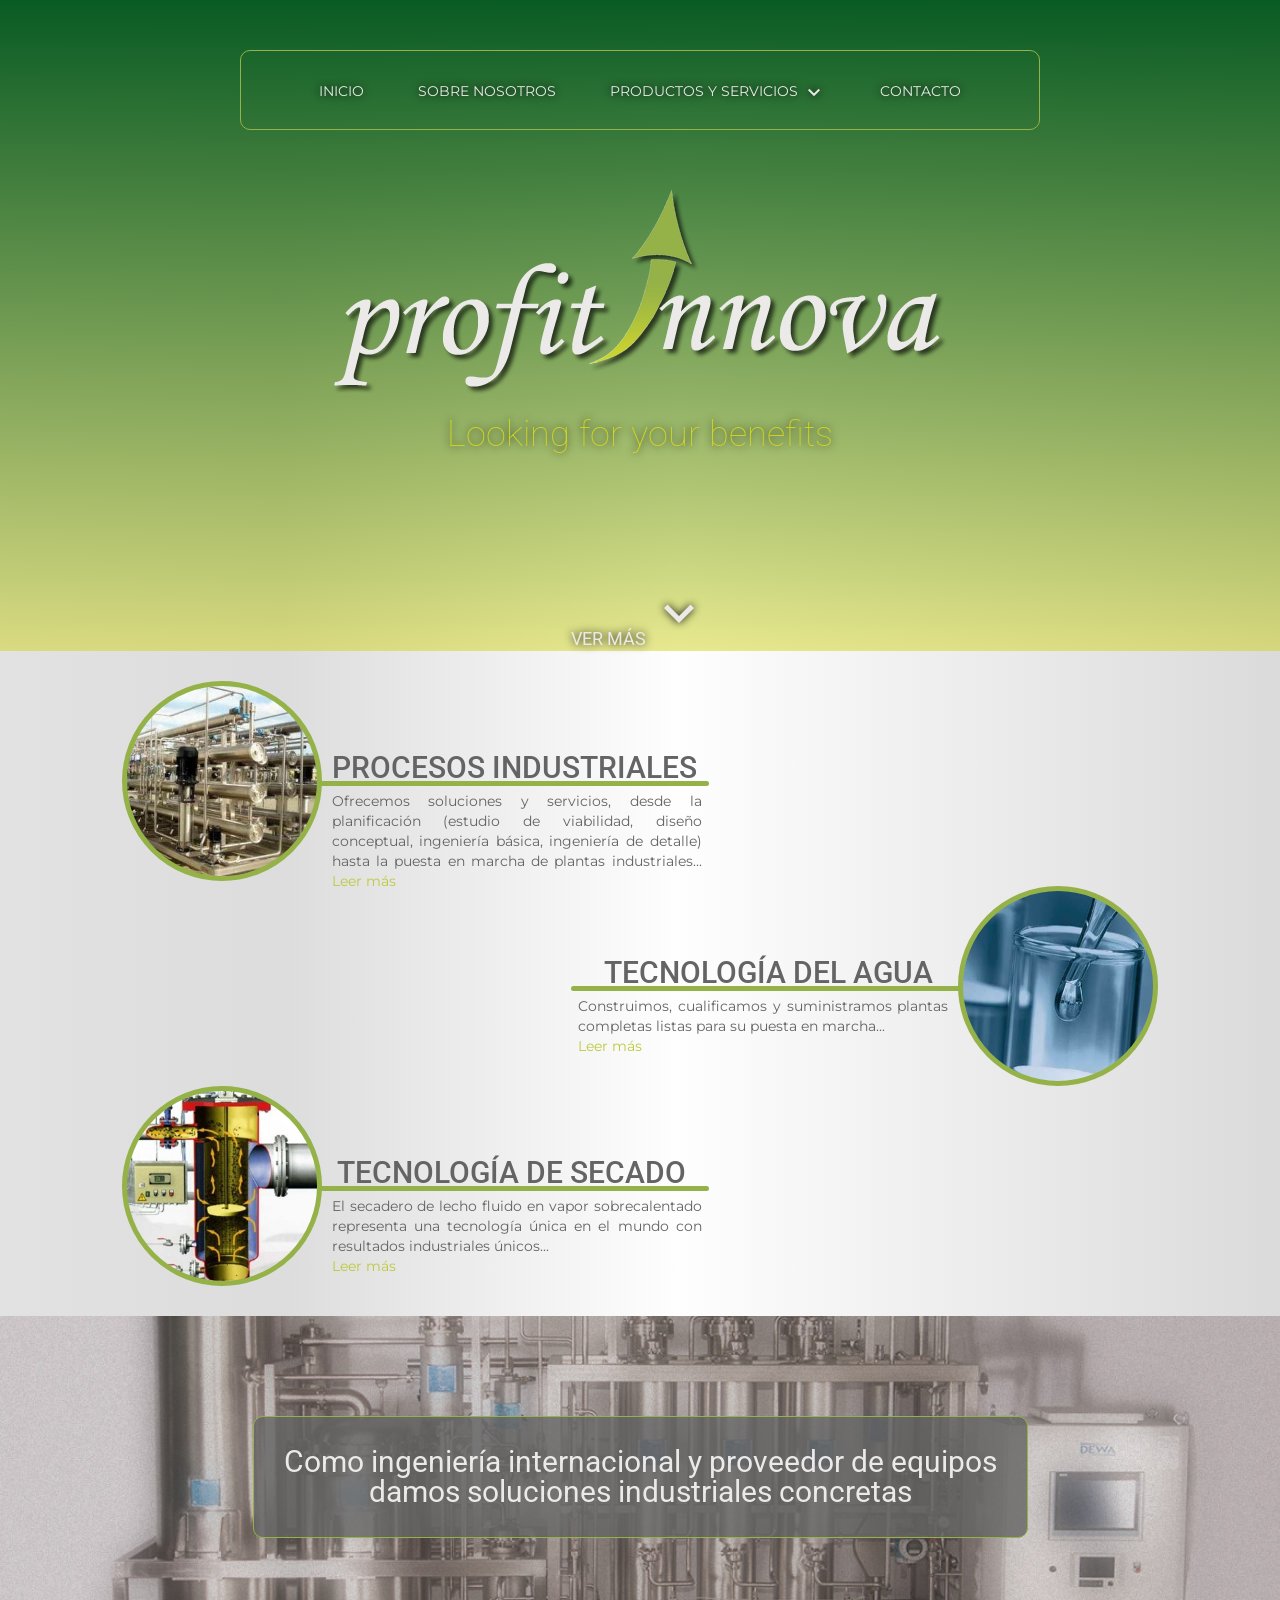
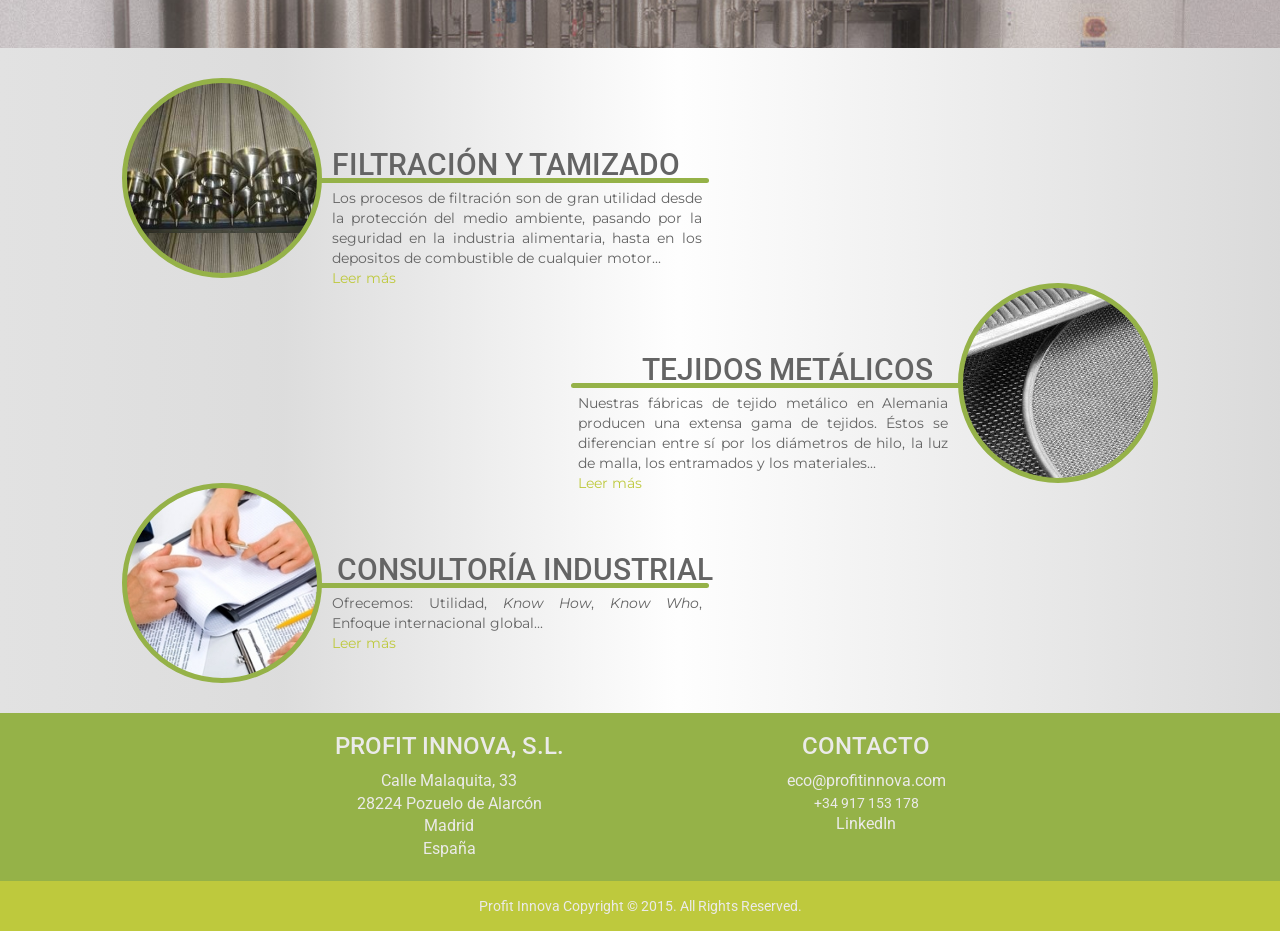
<file: index.html>
<!-- 
====================
Autor: Iván Vivas
ivanvivas@gmail.com
Septiembre - 2015
====================
 -->

<!DOCTYPE html>
<html lang="es">
  <head>
    <meta charset="utf-8">
    <!-- Compatibilidad con explorer/edge -->
    <meta http-equiv="X-UA-Compatible" content="IE=edge">
    <meta name="viewport" content="width=device-width, initial-scale=1">
    <!-- SEO: Se recomienda agregar algunos tópicos al título -->
    <title>Profit Innova - Equipos e Instalaciones Industriales, Servicios de Ingeniería y Consultoría</title>
    <meta type="description" content="Profit Innova: Como ingeniería internacional y proveedor de equipos damos soluciones industriales concretas. Ofrecemos equipos e instalaciones industriales, servicios de ingeniería y consultoría"/>
    <!-- Bootstrap -->
    <link href="http://maxcdn.bootstrapcdn.com/bootstrap/3.3.5/css/bootstrap.min.css" rel="stylesheet">
    <!-- Favicon -->
    <link rel="icon" type="image/png" href="img/favicon.png" />
    <!-- Iconos -->
    <link href="https://fonts.googleapis.com/icon?family=Material+Icons" rel="stylesheet" />
    <link rel="stylesheet" type="text/css" href="http://code.ionicframework.com/ionicons/2.0.1/css/ionicons.min.css" />
    <!-- Fuentes -->
    <link href='https://fonts.googleapis.com/css?family=Roboto|Roboto:300|Montserrat' rel='stylesheet' type='text/css' />
    <!-- Hoja de estilos -->
    <link rel="stylesheet" type="text/css" href="css/style.css" />
  </head>
  <body>
    <!--
    =============================
    HEADER
    =============================
    -->
    <div class="container-fluid">
      <header>
        <div class="row">
          <div id="top-background" >
            <nav id="menu-nav">
              <ul id="menu">
                <li class="li-n1"><a class="a-n1" href="">INICIO</a></li>
                <li class="li-n1"><a class="a-n1" href="">SOBRE NOSOTROS</a></li>
                <li class="li-n1">
                  <a  class="a-n1" href="">PRODUCTOS Y SERVICIOS <i class="material-icons" />keyboard_arrow_down</i></a>
                  <ul id="sub-menu">
                    <li class="li-n2"><a class="a-n2" href="">PROCESOS INDUSTRIALES</a></li>
                    <li class="li-n2"><a class="a-n2" href="">TECNOLOGÍA DEL AGUA</a></li>
                    <li class="li-n2"><a class="a-n2" href="">SECADEROS</a></li>
                    <li class="li-n2"><a class="a-n2" href="">FILTRACIÓN</a></li>
                    <li class="li-n2"><a class="a-n2" href="">TEJIDOS METÁLICOS</a></li>
                    <li class="li-n2"><a class="a-n2" href="">CONSULTORÍA INDUSTRIAL</a></li>
                  </ul>
                </li>
                <li class="li-n1"><a class="a-n1" href="">CONTACTO</a></li>
              </ul>
            </nav>
            <img src="img/logo3.png" alt="Profit Innova logo">
            <h1>Looking  for your benefits</h1>
            <!-- SCROLL PARA NIVEL 2 -->
            <div class="scroll">
              <a href="#row1-n2">VER MÁS</a>
              <a id="icon-scroll" href="#row1-n2"><i class="material-icons">keyboard_arrow_down</i></a>
            </div>   
          </div>
        </div>
      </header>
      
      <!--
      =============================
      NIVEL 2
      =============================
      -->
      <div id="row1-n2" class="row">
        <div id="proc-ind" class="col-md-10 col-md-offset-1">
          <div id="proc-ind-avatar" class="circulo"></div>
          <a href=""><h2>PROCESOS INDUSTRIALES</h2></a>
          <div id="proc-ind-linea" class="linea-avatar"></div>
          <p>Ofrecemos soluciones y servicios, desde la planificación (estudio de viabilidad, diseño conceptual, ingeniería básica, ingeniería de detalle) hasta la puesta en marcha de plantas industriales... <a href="">Leer más</a></p>
        </div>  
      </div>
      <div id="row2-n2" class="row">
        <div id="tec-agua" class="col-md-10 col-md-offset-1">
          <div id="tec-agua-avatar" class="circulo"></div>
          <a href=""><h2>TECNOLOGÍA DEL AGUA</h2></a>
          <div id="tec-agua-linea" class="linea-avatar"></div>
          <p>Construimos, cualificamos y suministramos plantas completas listas para su puesta en marcha...<br> <a href="">Leer más</a></p>
        </div>  
      </div>
      <div id="row3-n2" class="row">
        <div id="tec-sec" class="col-md-10 col-md-offset-1">
          <div id="tec-sec-avatar" class="circulo"></div>
          <a href=""><h2>TECNOLOGÍA DE SECADO</h2></a>
          <div id="tec-sec-linea" class="linea-avatar"></div>
          <p>El secadero de lecho fluido en vapor sobrecalentado representa una tecnología única en el mundo con resultados industriales únicos...<br> <a href="">Leer más</a></p>
        </div>
      </div>
      <!--
      =============================
      SEPARADOR PARALLAX
      =============================
      -->            
      <div class="module parallax parallax-1" id="separador">
        <div class="container">
          <p>Como ingeniería internacional y proveedor de equipos<br> damos soluciones industriales concretas</p>
        </div>
      </div>
      <!--
      =============================
      NIVEL 3
      =============================
      -->
      <div id="row1-n3" class="row">
        <div id="filt-tam" class="col-md-10 col-md-offset-1">
          <div id="filt-tam-avatar" class="circulo"></div>
          <a href=""><h2>FILTRACIÓN Y TAMIZADO</h2></a>
          <div id="filt-tam-linea" class="linea-avatar"></div>
          <p>Los procesos de filtración son de gran utilidad desde la protección del medio ambiente, pasando por la seguridad en la industria alimentaria, hasta en los depositos de combustible de cualquier motor...<br> <a href="">Leer más</a></p>
        </div>  
      </div>
      <div id="row2-n3" class="row">
        <div id="tej-met" class="col-md-10 col-md-offset-1">
          <div id="tej-met-avatar" class="circulo"></div>
          <a href=""><h2>TEJIDOS METÁLICOS</h2></a>
          <div id="tej-met-linea" class="linea-avatar"></div>
          <p>Nuestras fábricas de tejido metálico en Alemania producen una extensa gama de tejidos. Éstos se diferencian entre sí por los diámetros de hilo, la luz de malla, los entramados y los materiales...<br> <a href="">Leer más</a></p>
        </div>  
      </div>
      <div id="row3-n3" class="row">
        <div id="cons-ind" class="col-md-10 col-md-offset-1">
          <div id="cons-ind-avatar" class="circulo"></div>
          <a href=""><h2>CONSULTORÍA INDUSTRIAL</h2></a>
          <div id="cons-ind-linea" class="linea-avatar"></div>
          <p>Ofrecemos: Utilidad, <i>Know How</i>, <i>Know Who</i>, Enfoque internacional global...<br> <a href="">Leer más</a></p>
        </div>
      </div>
      <!--
      =============================
      FOOTER
      =============================
      -->
      <footer>
        <div id="footer-up" class="row">
          <div id="direccion">
            <h3>PROFIT INNOVA, S.L.</h3>
            <address>
              Calle Malaquita, 33<br>
              28224 Pozuelo de Alarcón<br> 
              Madrid<br> 
              España
            </address>
          </div>
          <div id="contacto">
            <h3>CONTACTO</h3>
            <a href="mailto:eco@profitinnova.com">eco@profitinnova.com</a><br>
            +34 917 153 178<br>
            <a href="https://www.linkedin.com/company/profit-innova-s-l-">LinkedIn</a>
          </div>
        </div>
        <div id="copyright" class="row">
          <p>Profit Innova Copyright &copy 2015. All Rights Reserved.</p>
        </div>
      </footer> 
    </div>
    <!--
    =============================
    BOTON DE SUBIR A TOP
    =============================
    -->
    <a href="#0" class="cd-top"><i class="material-icons">arrow_drop_up</i></a>
    <!--
    =============================
    SCRIPTS
    =============================
    -->
    <!-- jQuery (necessary for Bootstrap's JavaScript plugins) -->
    <script src="https://ajax.googleapis.com/ajax/libs/jquery/1.11.3/jquery.min.js"></script>
    <script src="http://maxcdn.bootstrapcdn.com/bootstrap/3.3.5/js/bootstrap.min.js"></script>

    <!-- Para el parallax: fondo se mueve con scroll-->
    <script src="js/parallax.js"></script>
    <!-- Para scroll suave dentro de la misma pagina desde un anchor -->
    <script>
      $(function() {
          $('a[href*=#]:not([href=#])').click(function() {
          if (location.pathname.replace(/^\//,'') == this.pathname.replace(/^\//,'') && location.hostname == this.hostname) {
                var target = $(this.hash);
                target = target.length ? target : $('[name=' + this.hash.slice(1) +']');
                if (target.length) {
                  $('html,body').animate({
                    scrollTop: target.offset().top}, 1000);
                  return false;
                }
            }
          });
      });
    </script>
    <!-- Para el boton de Ir Arriba -->
    <script src="js/smooth-scroll.js"></script>
  </body>
</html>
</file>
<file: css/style.css>
* {
  box-sizing: border-box;
  margin: 0px;
  padding: 0px;
}

body {
  font-family: "Roboto", sans-serif;
  color: #ebeae9;
  min-width: 350px;
  background: #e2e2e2;
  background: -moz-linear-gradient(left, #e2e2e2 0%, rgba(219, 219, 219, 0.96) 22%, rgba(254, 254, 254, 0.89) 53%, rgba(209, 209, 209, 0.8) 100%);
  background: -webkit-gradient(left top, right top, color-stop(0%, #e2e2e2), color-stop(22%, rgba(219, 219, 219, 0.96)), color-stop(53%, rgba(254, 254, 254, 0.89)), color-stop(100%, rgba(209, 209, 209, 0.8)));
  background: -o-linear-gradient(left, #e2e2e2 0%, rgba(219, 219, 219, 0.96) 22%, rgba(254, 254, 254, 0.89) 53%, rgba(209, 209, 209, 0.8) 100%);
  background: -ms-linear-gradient(left, #e2e2e2 0%, rgba(219, 219, 219, 0.96) 22%, rgba(254, 254, 254, 0.89) 53%, rgba(209, 209, 209, 0.8) 100%);
  background: linear-gradient(to right, #e2e2e2 0%, rgba(219, 219, 219, 0.96) 22%, rgba(254, 254, 254, 0.89) 53%, rgba(209, 209, 209, 0.8) 100%);
  filter: progid:DXImageTransform.Microsoft.gradient( startColorstr='#e2e2e2', endColorstr='#d1d1d1', GradientType=1 );
}

.container-fluid, .row {
  margin: 0px;
  padding: 0px;
}

#top-background {
  background: #095b24;
  background: -moz-linear-gradient(top, #095b24 0%, rgba(209, 212, 33, 0.5) 100%);
  background: -webkit-gradient(left top, left bottom, color-stop(0%, #095b24), color-stop(100%, rgba(209, 212, 33, 0.5)));
  background: -webkit-linear-gradient(top, #095b24 0%, rgba(209, 212, 33, 0.5) 100%);
  background: -o-linear-gradient(top, #095b24 0%, rgba(209, 212, 33, 0.5) 100%);
  background: -ms-linear-gradient(top, #095b24 0%, rgba(209, 212, 33, 0.5) 100%);
  background: linear-gradient(to bottom, #095b24 0%, rgba(209, 212, 33, 0.5) 100%);
  filter: progid:DXImageTransform.Microsoft.gradient( startColorstr='#095b24', endColorstr='#d1d421', GradientType=0 );
  text-align: center;
}

#top-background #menu-nav {
  padding-top: 50px;
  /*----- Toggle Button -----*/
  /*----- Menu Small-----*/
}

#top-background #menu-nav #menu {
  text-align: center;
  border: 1px solid #95b248;
  -webkit-border-radius: 10px;
  -moz-border-radius: 10px;
  -ms-border-radius: 10px;
  border-radius: 10px;
  width: 800px;
  height: 80px;
  font-family: "Montserrat", sans-serif;
  margin: auto;
  -webkit-transition: background-color 0.5s ease;
  -moz-transition: background-color 0.5s ease;
  -ms-transition: background-color 0.5s ease;
  transition: background-color 0.5s ease;
}

@media screen and (max-width: 970px) {
  #top-background #menu-nav #menu {
    width: 600px;
    height: 52px;
  }
}

@media screen and (max-width: 630px) {
  #top-background #menu-nav #menu {
    display: none;
  }
}

#top-background #menu-nav #menu:hover {
  background-color: rgba(100, 100, 100, 0.3);
}

#top-background #menu-nav #menu .li-n1 {
  display: inline-block;
  margin: 30px 25px;
  text-shadow: 0px 0px 8px black;
  vertical-align: top;
}

@media screen and (max-width: 970px) {
  #top-background #menu-nav #menu .li-n1 {
    margin: 15px 10px;
  }
}

#top-background #menu-nav #menu .li-n1 .a-n1 {
  color: #ebeae9;
  text-shadow: 0px 0px 8px black;
  text-decoration: none;
  padding: 30px 0px;
  -webkit-transition: color 0.5s ease;
  -moz-transition: color 0.5s ease;
  -ms-transition: color 0.5s ease;
  transition: color 0.5s ease;
  -webkit-transition: text-shadow 0.5s ease;
  -moz-transition: text-shadow 0.5s ease;
  -ms-transition: text-shadow 0.5s ease;
  transition: text-shadow 0.5s ease;
}

@media screen and (max-width: 970px) {
  #top-background #menu-nav #menu .li-n1 .a-n1 {
    padding: 15px 0px;
  }
}

#top-background #menu-nav #menu .li-n1 .a-n1:hover {
  color: #bec93d;
  text-shadow: 0px 0px 20px black;
}

#top-background #menu-nav #menu .li-n1 i {
  vertical-align: top;
}

#top-background #menu-nav #menu .li-n1:hover #sub-menu {
  display: block;
  -webkit-animation: submenu 0.5s;
  -moz-animation: submenu 0.5s;
  -ms-animation: submenu 0.5s;
  animation: submenu 0.5s;
}

@-webkit-keyframes submenu {
  0% {
    opacity: 0;
  }
  100% {
    opacity: 1;
  }
}

@-moz-keyframes submenu {
  0% {
    opacity: 0;
  }
  100% {
    opacity: 1;
  }
}

@-ms-keyframes submenu {
  #top-background #menu-nav #menu .li-n1:hover #sub-menu 0% {
    opacity: 0;
  }
  #top-background #menu-nav #menu .li-n1:hover #sub-menu 100% {
    opacity: 1;
  }
}

@keyframes submenu {
  0% {
    opacity: 0;
  }
  100% {
    opacity: 1;
  }
}

#top-background #menu-nav #menu .li-n1 #sub-menu {
  display: none;
  background-color: rgba(100, 100, 100, 0.7);
  -webkit-border-radius: 0px 0px 10px 10px;
  -moz-border-radius: 0px 0px 10px 10px;
  -ms-border-radius: 0px 0px 10px 10px;
  border-radius: 0px 0px 10px 10px;
  border: 1px solid #95b248;
  width: 210px;
  margin-top: 24px;
  position: relative;
  z-index: 2;
}

@media screen and (max-width: 970px) {
  #top-background #menu-nav #menu .li-n1 #sub-menu {
    margin-top: 11px;
  }
}

#top-background #menu-nav #menu .li-n1 #sub-menu .li-n2 {
  display: block;
  width: 100%;
  height: 50px;
  text-align: left;
  padding-top: 15px;
}

#top-background #menu-nav #menu .li-n1 #sub-menu .li-n2 .a-n2 {
  font-family: "Montserrat", sans-serif;
  color: #ebeae9;
  font-size: 14px;
  text-decoration: none;
  padding-left: 5px;
  border-bottom: 1px solid #95b248;
}

#top-background #menu-nav #menu .li-n1 #sub-menu .li-n2 .a-n2:hover {
  color: #bec93d;
  text-shadow: 0px 0px 10px black;
}

#top-background #menu-nav .toggle-nav, #top-background #menu-nav .menu-small {
  display: none;
}

@media screen and (max-width: 630px) {
  #top-background #menu-nav .menu-small {
    position: relative;
    display: block;
  }
  #top-background #menu-nav .menu-small ul.active {
    display: none;
  }
  #top-background #menu-nav .menu-small ul {
    width: 50%;
    position: absolute;
    top: 78px;
    left: 25%;
    background-color: rgba(100, 100, 100, 0.7);
    border-radius: 3px;
    border: 1px solid #95b248;
    z-index: 3;
  }
  #top-background #menu-nav .menu-small li {
    margin: 10px 0px 10px 0px;
    float: none;
    display: block;
    font-size: 22px;
  }
  #top-background #menu-nav .menu-small a {
    display: block;
  }
  #top-background #menu-nav .toggle-nav {
    display: inline-block;
    border-radius: 3px;
    width: 80px;
    border: 1px solid #95b248;
    background-color: rgba(100, 100, 100, 0.5);
    color: #ebeae9;
    font-size: 40px;
    padding: 10px 20px;
    margin: auto;
  }
  #top-background #menu-nav .toggle-nav:hover, #top-background #menu-nav .toggle-nav:visited, #top-background #menu-nav .toggle-nav:link, #top-background #menu-nav .toggle-nav.active {
    text-decoration: none;
    color: #ebeae9;
  }
}

@media screen and (max-width: 375px) {
  #top-background #menu-nav .toggle-nav {
    width: 50px;
    font-size: 30px;
    padding: 5px 10px;
  }
  #top-background #menu-nav .menu-small ul {
    top: 53px;
  }
  #top-background #menu-nav .menu-small li {
    font-size: 16px;
  }
}

#top-background img {
  display: block;
  margin: auto;
  padding-top: 60px;
  position: relative;
  z-index: 1;
}

@media screen and (max-width: 970px) {
  #top-background img {
    width: 400px;
  }
}

@media screen and (max-width: 630px) {
  #top-background img {
    width: 300px;
  }
}

#top-background h1 {
  font-weight: lighter;
  display: block;
  color: #d1d421;
  text-shadow: 0px 0px 8px black;
  position: relative;
  z-index: 1;
}

@media screen and (max-width: 970px) {
  #top-background h1 {
    font-size: 25px;
  }
}

@media screen and (max-width: 630px) {
  #top-background h1 {
    font-size: 20px;
  }
}

#top-background .scroll {
  display: block;
  margin: 150px auto 0 auto;
}

#top-background .scroll a {
  display: inline-block;
  color: #ebeae9;
  font-size: 18px;
  text-shadow: 0 0 9px black;
}

@media screen and (max-width: 970px) {
  #top-background .scroll a {
    font-size: 14px;
    margin-bottom: 10px;
  }
}

#top-background .scroll a:hover, #top-background .scroll a:link {
  text-decoration: none;
}

#top-background .scroll a i {
  font-size: 60px;
}

@media screen and (max-width: 970px) {
  #top-background .scroll a i {
    font-size: 40px;
  }
}

#top-background .scroll #icon-scroll {
  margin-top: -20px;
  -webkit-animation: move-icon 3s infinite;
  -moz-animation: move-icon 3s infinite;
  -ms-animation: move-icon 3s infinite;
  animation: move-icon 3s infinite;
}

@-webkit-keyframes move-icon {
  0%, 20%, 50%, 80%, 100% {
    transform: translateY(0);
  }
  40% {
    transform: translateY(15px);
  }
  60% {
    transform: translateY(15px);
  }
}

@-moz-keyframes move-icon {
  0%, 20%, 50%, 80%, 100% {
    transform: translateY(0);
  }
  40% {
    transform: translateY(15px);
  }
  60% {
    transform: translateY(15px);
  }
}

@-ms-keyframes move-icon {
  #top-background .scroll #icon-scroll 0%, #top-background .scroll #icon-scroll 20%, #top-background .scroll #icon-scroll 50%, #top-background .scroll #icon-scroll 80%, #top-background .scroll #icon-scroll 100% {
    transform: translateY(0);
  }
  #top-background .scroll #icon-scroll 40% {
    transform: translateY(15px);
  }
  #top-background .scroll #icon-scroll 60% {
    transform: translateY(15px);
  }
}

@keyframes move-icon {
  0%, 20%, 50%, 80%, 100% {
    transform: translateY(0);
  }
  40% {
    transform: translateY(15px);
  }
  60% {
    transform: translateY(15px);
  }
}

@media screen and (max-width: 970px) {
  .row-n2, .row-n3 {
    margin-bottom: 40px;
  }
}

@media screen and (max-width: 500px) {
  .row-n2, .row-n3 {
    margin-bottom: 70px;
  }
}

@media screen and (max-width: 375px) {
  .row-n2, .row-n3 {
    margin-bottom: 110px;
  }
}

#row1-n2 {
  padding-top: 30px;
}

#row3-n2 {
  padding-bottom: 30px;
}

.circulo {
  -webkit-border-radius: 50%;
  -moz-border-radius: 50%;
  -ms-border-radius: 50%;
  border-radius: 50%;
  background-color: none;
  height: 200px;
  width: 200px;
  background-size: 200px;
  border: 5px solid #95b248;
}

@media screen and (max-width: 750px) {
  .circulo {
    -webkit-border-radius: 50%;
    -moz-border-radius: 50%;
    -ms-border-radius: 50%;
    border-radius: 50%;
    background-color: none;
    height: 150px;
    width: 150px;
    background-size: 150px;
  }
}

@media screen and (max-width: 500px) {
  .circulo {
    -webkit-border-radius: 50%;
    -moz-border-radius: 50%;
    -ms-border-radius: 50%;
    border-radius: 50%;
    background-color: none;
    height: 125px;
    width: 125px;
    background-size: 125px;
  }
}

@media screen and (max-width: 375px) {
  .circulo {
    -webkit-border-radius: 50%;
    -moz-border-radius: 50%;
    -ms-border-radius: 50%;
    border-radius: 50%;
    background-color: none;
    height: 100px;
    width: 100px;
    background-size: 100px;
    border: 3px solid #95b248;
  }
}

.linea-avatar {
  width: 390px;
  height: 5px;
  background-color: #95b248;
  position: absolute;
}

@media screen and (max-width: 750px) {
  .linea-avatar {
    width: 380px;
    height: 3px;
  }
}

@media screen and (max-width: 630px) {
  .linea-avatar {
    width: 300px;
    height: 3px;
  }
}

@media screen and (max-width: 500px) {
  .linea-avatar {
    width: 280px;
    height: 3px;
  }
}

@media screen and (max-width: 375px) {
  .linea-avatar {
    width: 230px;
    height: 3px;
  }
}

#proc-ind {
  position: relative;
}

#proc-ind #proc-ind-avatar {
  background-image: url("../img/proc-ind.jpg");
  display: inline-block;
}

#proc-ind h2 {
  color: #646464;
  position: absolute;
  top: 50px;
  left: 225px;
  -webkit-transition: all 1s ease;
  -moz-transition: all 1s ease;
  -ms-transition: all 1s ease;
  transition: all 1s ease;
  white-space: nowrap;
}

@media screen and (max-width: 750px) {
  #proc-ind h2 {
    top: 33px;
    left: 180px;
    font-size: 22px;
    -webkit-transition-property: none;
    -moz-transition-property: none;
    -ms-transition-property: none;
    transition-property: none;
  }
}

@media screen and (max-width: 630px) {
  #proc-ind h2 {
    font-size: 20px;
  }
}

@media screen and (max-width: 500px) {
  #proc-ind h2 {
    font-size: 19px;
    top: 20px;
    left: 150px;
  }
}

@media screen and (max-width: 375px) {
  #proc-ind h2 {
    font-size: 18px;
    top: 8px;
    left: 120px;
  }
}

#proc-ind #proc-ind-linea {
  top: 100px;
  left: 212px;
  -webkit-border-radius: 0 5px 5px 0;
  -moz-border-radius: 0 5px 5px 0;
  -ms-border-radius: 0 5px 5px 0;
  border-radius: 0 5px 5px 0;
  -webkit-transition: width 1s, height 1s;
  -moz-transition: width 1s, height 1s;
  -ms-transition: width 1s, height 1s;
  transition: width 1s, height 1s;
}

@media screen and (max-width: 750px) {
  #proc-ind #proc-ind-linea {
    top: 75px;
    left: 165px;
    -webkit-transition-property: none;
    -moz-transition-property: none;
    -ms-transition-property: none;
    transition-property: none;
  }
}

@media screen and (max-width: 500px) {
  #proc-ind #proc-ind-linea {
    top: 60px;
    left: 140px;
  }
}

@media screen and (max-width: 375px) {
  #proc-ind #proc-ind-linea {
    top: 45px;
    left: 115px;
  }
}

#proc-ind p {
  color: #646464;
  font-family: "Montserrat", sans-serif;
  text-align: justify;
  width: 370px;
  height: 50px;
  position: absolute;
  top: 110px;
  left: 225px;
}

#proc-ind p a {
  color: #bec93d;
}

@media screen and (max-width: 750px) {
  #proc-ind p {
    top: 78px;
    left: 170px;
  }
}

@media screen and (max-width: 630px) {
  #proc-ind p {
    width: 290px;
    height: 50px;
  }
}

@media screen and (max-width: 500px) {
  #proc-ind p {
    width: 270px;
    height: 50px;
    top: 62px;
    left: 144px;
  }
}

@media screen and (max-width: 375px) {
  #proc-ind p {
    width: 200px;
    height: 100px;
    top: 46px;
    left: 117px;
    text-align: left;
  }
}

@media screen and (min-width: 750px) {
  #proc-ind a:hover h2 {
    color: black;
    font-weight: bold;
    left: 225px;
  }
  #proc-ind a:hover + #proc-ind-linea {
    width: 450px;
    height: 10px;
  }
}

#tec-agua {
  position: relative;
}

#tec-agua #tec-agua-avatar {
  background-image: url("../img/tec-agua.jpg");
  float: right;
}

#tec-agua h2 {
  color: #646464;
  position: absolute;
  top: 50px;
  right: 240px;
  white-space: nowrap;
  -webkit-transition: all 1s ease;
  -moz-transition: all 1s ease;
  -ms-transition: all 1s ease;
  transition: all 1s ease;
}

@media screen and (max-width: 750px) {
  #tec-agua h2 {
    top: 33px;
    right: 180px;
    font-size: 22px;
    -webkit-transition-property: none;
    -moz-transition-property: none;
    -ms-transition-property: none;
    transition-property: none;
  }
}

@media screen and (max-width: 630px) {
  #tec-agua h2 {
    font-size: 20px;
  }
}

@media screen and (max-width: 500px) {
  #tec-agua h2 {
    font-size: 19px;
    top: 20px;
    right: 150px;
  }
}

@media screen and (max-width: 375px) {
  #tec-agua h2 {
    font-size: 18px;
    top: 8px;
    right: 120px;
  }
}

#tec-agua #tec-agua-linea {
  top: 100px;
  right: 212px;
  -webkit-border-radius: 5px 0px 0px 5px;
  -moz-border-radius: 5px 0px 0px 5px;
  -ms-border-radius: 5px 0px 0px 5px;
  border-radius: 5px 0px 0px 5px;
  -webkit-transition: width 1s, height 1s;
  -moz-transition: width 1s, height 1s;
  -ms-transition: width 1s, height 1s;
  transition: width 1s, height 1s;
}

@media screen and (max-width: 750px) {
  #tec-agua #tec-agua-linea {
    top: 75px;
    right: 165px;
    -webkit-transition-property: none;
    -moz-transition-property: none;
    -ms-transition-property: none;
    transition-property: none;
  }
}

@media screen and (max-width: 500px) {
  #tec-agua #tec-agua-linea {
    top: 60px;
    right: 140px;
  }
}

@media screen and (max-width: 375px) {
  #tec-agua #tec-agua-linea {
    top: 45px;
    right: 115px;
  }
}

#tec-agua p {
  color: #646464;
  font-family: "Montserrat", sans-serif;
  text-align: justify;
  width: 370px;
  height: 50px;
  position: absolute;
  top: 110px;
  right: 225px;
}

#tec-agua p a {
  color: #bec93d;
}

@media screen and (max-width: 750px) {
  #tec-agua p {
    top: 78px;
    right: 170px;
  }
}

@media screen and (max-width: 630px) {
  #tec-agua p {
    width: 290px;
    height: 50px;
  }
}

@media screen and (max-width: 500px) {
  #tec-agua p {
    width: 270px;
    height: 50px;
    top: 62px;
    right: 144px;
  }
}

@media screen and (max-width: 375px) {
  #tec-agua p {
    width: 200px;
    height: 100px;
    top: 46px;
    right: 117px;
    text-align: left;
  }
}

@media screen and (min-width: 750px) {
  #tec-agua a:hover h2 {
    color: black;
    font-weight: bold;
    right: 180px;
  }
  #tec-agua a:hover + #tec-agua-linea {
    width: 450px;
    height: 10px;
  }
}

#tec-sec {
  position: relative;
}

#tec-sec #tec-sec-avatar {
  background-image: url("../img/tec-sec.jpg");
}

#tec-sec h2 {
  color: #646464;
  position: absolute;
  top: 50px;
  left: 230px;
  white-space: nowrap;
  -webkit-transition: all 1s ease;
  -moz-transition: all 1s ease;
  -ms-transition: all 1s ease;
  transition: all 1s ease;
}

@media screen and (max-width: 750px) {
  #tec-sec h2 {
    top: 33px;
    left: 180px;
    font-size: 22px;
    -webkit-transition-property: none;
    -moz-transition-property: none;
    -ms-transition-property: none;
    transition-property: none;
  }
}

@media screen and (max-width: 630px) {
  #tec-sec h2 {
    font-size: 20px;
  }
}

@media screen and (max-width: 500px) {
  #tec-sec h2 {
    font-size: 19px;
    top: 20px;
    left: 150px;
  }
}

@media screen and (max-width: 375px) {
  #tec-sec h2 {
    font-size: 18px;
    top: 8px;
    left: 120px;
  }
}

#tec-sec #tec-sec-linea {
  top: 100px;
  left: 212px;
  -webkit-border-radius: 0 5px 5px 0;
  -moz-border-radius: 0 5px 5px 0;
  -ms-border-radius: 0 5px 5px 0;
  border-radius: 0 5px 5px 0;
  -webkit-transition: width 1s, height 1s;
  -moz-transition: width 1s, height 1s;
  -ms-transition: width 1s, height 1s;
  transition: width 1s, height 1s;
}

@media screen and (max-width: 750px) {
  #tec-sec #tec-sec-linea {
    top: 75px;
    left: 165px;
    -webkit-transition-property: none;
    -moz-transition-property: none;
    -ms-transition-property: none;
    transition-property: none;
  }
}

@media screen and (max-width: 500px) {
  #tec-sec #tec-sec-linea {
    top: 60px;
    left: 140px;
  }
}

@media screen and (max-width: 375px) {
  #tec-sec #tec-sec-linea {
    top: 45px;
    left: 115px;
  }
}

#tec-sec p {
  color: #646464;
  font-family: "Montserrat", sans-serif;
  text-align: justify;
  width: 370px;
  height: 50px;
  position: absolute;
  top: 110px;
  left: 225px;
}

#tec-sec p a {
  color: #bec93d;
}

@media screen and (max-width: 750px) {
  #tec-sec p {
    top: 78px;
    left: 170px;
  }
}

@media screen and (max-width: 630px) {
  #tec-sec p {
    width: 290px;
    height: 50px;
  }
}

@media screen and (max-width: 500px) {
  #tec-sec p {
    width: 270px;
    height: 50px;
    top: 62px;
    left: 144px;
  }
}

@media screen and (max-width: 375px) {
  #tec-sec p {
    width: 200px;
    height: 100px;
    top: 46px;
    left: 117px;
    text-align: left;
  }
}

@media screen and (min-width: 750px) {
  #tec-sec a:hover h2 {
    color: black;
    font-weight: bold;
    left: 250px;
  }
  #tec-sec a:hover + #tec-sec-linea {
    width: 450px;
    height: 10px;
  }
}

.parallax-1 {
  background-image: url("../img/fondo-separador.jpg");
  background-size: 100% auto;
  width: 100%;
  padding: 100px 0;
  background-position: 0px 900px;
}

@media screen and (max-width: 970px) {
  .parallax-1 {
    background-size: 970px auto;
  }
}

@media screen and (max-width: 750px) {
  .parallax-1 {
    background-size: 750px auto;
  }
}

@media screen and (max-width: 630px) {
  .parallax-1 {
    background-size: 630px auto;
  }
}

@media screen and (max-width: 375px) {
  .parallax-1 {
    background-size: 375px auto;
  }
}

.container {
  /* width: 100%;
	margin: 0 auto;
	padding: 0 20px; */
  text-align: center;
}

.container p {
  display: inline-block;
  padding: 30px;
  background-color: rgba(100, 100, 100, 0.8);
  border: 1px solid #95b248;
  -webkit-border-radius: 10px;
  -moz-border-radius: 10px;
  -ms-border-radius: 10px;
  border-radius: 10px;
  color: #ebeae9;
  font-size: 30px;
  line-height: 1;
  text-align: center;
}

@media screen and (max-width: 970px) {
  .container p {
    font-size: 25px;
  }
}

@media screen and (max-width: 750px) {
  .container p {
    font-size: 22px;
  }
}

@media screen and (max-width: 630px) {
  .container p {
    font-size: 18px;
  }
}

#row1-n3 {
  padding-top: 30px;
}

#row3-n3 {
  padding-bottom: 30px;
}

#filt-tam {
  position: relative;
}

#filt-tam #filt-tam-avatar {
  background-image: url("../img/filt-tam.jpg");
  display: inline-block;
}

#filt-tam h2 {
  color: #646464;
  position: absolute;
  top: 50px;
  left: 225px;
  white-space: nowrap;
  -webkit-transition: all 1s ease;
  -moz-transition: all 1s ease;
  -ms-transition: all 1s ease;
  transition: all 1s ease;
}

@media screen and (max-width: 750px) {
  #filt-tam h2 {
    top: 33px;
    left: 180px;
    font-size: 22px;
    -webkit-transition-property: none;
    -moz-transition-property: none;
    -ms-transition-property: none;
    transition-property: none;
  }
}

@media screen and (max-width: 630px) {
  #filt-tam h2 {
    font-size: 20px;
  }
}

@media screen and (max-width: 500px) {
  #filt-tam h2 {
    font-size: 19px;
    top: 20px;
    left: 150px;
  }
}

@media screen and (max-width: 375px) {
  #filt-tam h2 {
    font-size: 18px;
    top: 8px;
    left: 120px;
  }
}

#filt-tam #filt-tam-linea {
  top: 100px;
  left: 212px;
  -webkit-border-radius: 0 5px 5px 0;
  -moz-border-radius: 0 5px 5px 0;
  -ms-border-radius: 0 5px 5px 0;
  border-radius: 0 5px 5px 0;
  -webkit-transition: width 1s, height 1s;
  -moz-transition: width 1s, height 1s;
  -ms-transition: width 1s, height 1s;
  transition: width 1s, height 1s;
}

@media screen and (max-width: 750px) {
  #filt-tam #filt-tam-linea {
    top: 75px;
    left: 165px;
    -webkit-transition-property: none;
    -moz-transition-property: none;
    -ms-transition-property: none;
    transition-property: none;
  }
}

@media screen and (max-width: 500px) {
  #filt-tam #filt-tam-linea {
    top: 60px;
    left: 140px;
  }
}

@media screen and (max-width: 375px) {
  #filt-tam #filt-tam-linea {
    top: 45px;
    left: 115px;
  }
}

#filt-tam p {
  color: #646464;
  font-family: "Montserrat", sans-serif;
  text-align: justify;
  width: 370px;
  height: 50px;
  position: absolute;
  top: 110px;
  left: 225px;
}

#filt-tam p a {
  color: #bec93d;
}

@media screen and (max-width: 750px) {
  #filt-tam p {
    top: 78px;
    left: 170px;
  }
}

@media screen and (max-width: 630px) {
  #filt-tam p {
    width: 290px;
    height: 50px;
  }
}

@media screen and (max-width: 500px) {
  #filt-tam p {
    width: 270px;
    height: 50px;
    top: 62px;
    left: 144px;
  }
}

@media screen and (max-width: 375px) {
  #filt-tam p {
    width: 200px;
    height: 100px;
    top: 46px;
    left: 117px;
    text-align: left;
  }
}

@media screen and (min-width: 750px) {
  #filt-tam a:hover h2 {
    color: black;
    font-weight: bold;
    left: 250px;
  }
  #filt-tam a:hover + #filt-tam-linea {
    width: 450px;
    height: 10px;
  }
}

#tej-met {
  position: relative;
}

#tej-met #tej-met-avatar {
  background-image: url("../img/tej-met.jpg");
  float: right;
}

#tej-met h2 {
  color: #646464;
  position: absolute;
  top: 50px;
  right: 240px;
  white-space: nowrap;
  -webkit-transition: all 1s ease;
  -moz-transition: all 1s ease;
  -ms-transition: all 1s ease;
  transition: all 1s ease;
}

@media screen and (max-width: 750px) {
  #tej-met h2 {
    top: 33px;
    right: 180px;
    font-size: 22px;
    -webkit-transition-property: none;
    -moz-transition-property: none;
    -ms-transition-property: none;
    transition-property: none;
  }
}

@media screen and (max-width: 630px) {
  #tej-met h2 {
    font-size: 20px;
  }
}

@media screen and (max-width: 500px) {
  #tej-met h2 {
    font-size: 19px;
    top: 20px;
    right: 150px;
  }
}

@media screen and (max-width: 375px) {
  #tej-met h2 {
    font-size: 18px;
    top: 8px;
    right: 120px;
  }
}

#tej-met #tej-met-linea {
  top: 100px;
  right: 212px;
  -webkit-border-radius: 5px 0px 0px 5px;
  -moz-border-radius: 5px 0px 0px 5px;
  -ms-border-radius: 5px 0px 0px 5px;
  border-radius: 5px 0px 0px 5px;
  -webkit-transition: width 1s, height 1s;
  -moz-transition: width 1s, height 1s;
  -ms-transition: width 1s, height 1s;
  transition: width 1s, height 1s;
}

@media screen and (max-width: 750px) {
  #tej-met #tej-met-linea {
    top: 75px;
    right: 165px;
    -webkit-transition-property: none;
    -moz-transition-property: none;
    -ms-transition-property: none;
    transition-property: none;
  }
}

@media screen and (max-width: 500px) {
  #tej-met #tej-met-linea {
    top: 60px;
    right: 140px;
  }
}

@media screen and (max-width: 375px) {
  #tej-met #tej-met-linea {
    top: 45px;
    right: 115px;
  }
}

#tej-met p {
  color: #646464;
  font-family: "Montserrat", sans-serif;
  text-align: justify;
  width: 370px;
  height: 50px;
  position: absolute;
  top: 110px;
  right: 225px;
}

#tej-met p a {
  color: #bec93d;
}

@media screen and (max-width: 750px) {
  #tej-met p {
    top: 78px;
    right: 170px;
  }
}

@media screen and (max-width: 630px) {
  #tej-met p {
    width: 290px;
    height: 50px;
  }
}

@media screen and (max-width: 500px) {
  #tej-met p {
    width: 270px;
    height: 50px;
    top: 62px;
    right: 144px;
  }
}

@media screen and (max-width: 375px) {
  #tej-met p {
    width: 200px;
    height: 100px;
    top: 46px;
    right: 117px;
    text-align: left;
  }
}

@media screen and (min-width: 750px) {
  #tej-met a:hover h2 {
    color: black;
    font-weight: bold;
    right: 270px;
  }
  #tej-met a:hover + #tej-met-linea {
    width: 450px;
    height: 10px;
  }
}

#cons-ind {
  position: relative;
}

#cons-ind #cons-ind-avatar {
  background-image: url("../img/cons-ind.jpg");
}

#cons-ind h2 {
  color: #646464;
  position: absolute;
  top: 50px;
  left: 230px;
  white-space: nowrap;
  -webkit-transition: all 1s ease;
  -moz-transition: all 1s ease;
  -ms-transition: all 1s ease;
  transition: all 1s ease;
}

@media screen and (max-width: 750px) {
  #cons-ind h2 {
    top: 33px;
    left: 180px;
    font-size: 22px;
    -webkit-transition-property: none;
    -moz-transition-property: none;
    -ms-transition-property: none;
    transition-property: none;
  }
}

@media screen and (max-width: 630px) {
  #cons-ind h2 {
    font-size: 20px;
  }
}

@media screen and (max-width: 500px) {
  #cons-ind h2 {
    font-size: 19px;
    top: 20px;
    left: 150px;
  }
}

@media screen and (max-width: 375px) {
  #cons-ind h2 {
    font-size: 18px;
    top: 8px;
    left: 120px;
  }
}

#cons-ind #cons-ind-linea {
  top: 100px;
  left: 212px;
  -webkit-border-radius: 0 5px 5px 0;
  -moz-border-radius: 0 5px 5px 0;
  -ms-border-radius: 0 5px 5px 0;
  border-radius: 0 5px 5px 0;
  -webkit-transition: width 1s, height 1s;
  -moz-transition: width 1s, height 1s;
  -ms-transition: width 1s, height 1s;
  transition: width 1s, height 1s;
}

@media screen and (max-width: 750px) {
  #cons-ind #cons-ind-linea {
    top: 75px;
    left: 165px;
    -webkit-transition-property: none;
    -moz-transition-property: none;
    -ms-transition-property: none;
    transition-property: none;
  }
}

@media screen and (max-width: 500px) {
  #cons-ind #cons-ind-linea {
    top: 60px;
    left: 140px;
  }
}

@media screen and (max-width: 375px) {
  #cons-ind #cons-ind-linea {
    top: 45px;
    left: 115px;
  }
}

#cons-ind p {
  color: #646464;
  font-family: "Montserrat", sans-serif;
  text-align: justify;
  width: 370px;
  height: 50px;
  position: absolute;
  top: 110px;
  left: 225px;
}

#cons-ind p a {
  color: #bec93d;
}

@media screen and (max-width: 750px) {
  #cons-ind p {
    top: 78px;
    left: 170px;
  }
}

@media screen and (max-width: 630px) {
  #cons-ind p {
    width: 290px;
    height: 50px;
  }
}

@media screen and (max-width: 500px) {
  #cons-ind p {
    width: 270px;
    height: 50px;
    top: 62px;
    left: 144px;
  }
}

@media screen and (max-width: 375px) {
  #cons-ind p {
    width: 200px;
    height: 100px;
    top: 46px;
    left: 117px;
    text-align: left;
  }
}

@media screen and (min-width: 750px) {
  #cons-ind a:hover h2 {
    color: black;
    font-weight: bold;
    left: 250px;
  }
  #cons-ind a:hover + #cons-ind-linea {
    width: 450px;
    height: 10px;
  }
}

footer {
  background-color: #95b248;
  color: #ebeae9;
  text-align: center;
}

@media screen and (max-width: 630px) {
  footer h3 {
    font-size: 20px;
  }
}

footer #footer-up {
  display: -webkit-flex;
  display: -moz-flex;
  display: -ms-flex;
  display: flex;
  -webkit-justify-content: space-around;
  -moz-justify-content: space-around;
  -ms-justify-content: space-around;
  justify-content: space-around;
}

footer #footer-up #direccion {
  display: inline-block;
}

footer #footer-up #direccion address {
  font-size: 16px;
}

@media screen and (max-width: 630px) {
  footer #footer-up #direccion address {
    font-size: 14px;
  }
}

footer #footer-up #contacto {
  display: inline-block;
  height: 100%;
  vertical-align: top;
}

footer #footer-up #contacto a {
  font-size: 16px;
  color: #ebeae9;
}

@media screen and (max-width: 750px) {
  footer #footer-up #contacto a {
    font-size: 14px;
  }
}

footer #copyright {
  height: 50px;
  background-color: #bec93d;
}

footer #copyright p {
  margin-top: 15px;
}

.cd-top {
  display: inline-block;
  height: 40px;
  width: 40px;
  position: fixed;
  bottom: 25px;
  right: 25px;
  -webkit-border-radius: 5px;
  -moz-border-radius: 5px;
  -ms-border-radius: 5px;
  border-radius: 5px;
  box-shadow: 0px 0px 10px #646464;
  color: #ebeae9;
  background: #95b248;
  visibility: hidden;
  opacity: 0;
  -webkit-transition: opacity 0.3s 0s, visibility 0s 0.3s;
  -moz-transition: opacity 0.3s 0s, visibility 0s 0.3s;
  -ms-transition: opacity 0.3s 0s, visibility 0s 0.3s;
  transition: opacity 0.3s 0s, visibility 0s 0.3s;
}

.cd-top i {
  color: #ebeae9;
  font-size: 40px;
}

.cd-top.cd-is-visible, .cd-top.cd-fade-out, .no-touch .cd-top:hover {
  -webkit-transition: opacity 0.3s 0s, visibility 0s 0s;
  -moz-transition: opacity 0.3s 0s, visibility 0s 0s;
  -ms-transition: opacity 0.3s 0s, visibility 0s 0s;
  transition: opacity 0.3s 0s, visibility 0s 0s;
}

.cd-top.cd-is-visible {
  /* the button becomes visible */
  visibility: visible;
  opacity: 0.8;
}
</file>
